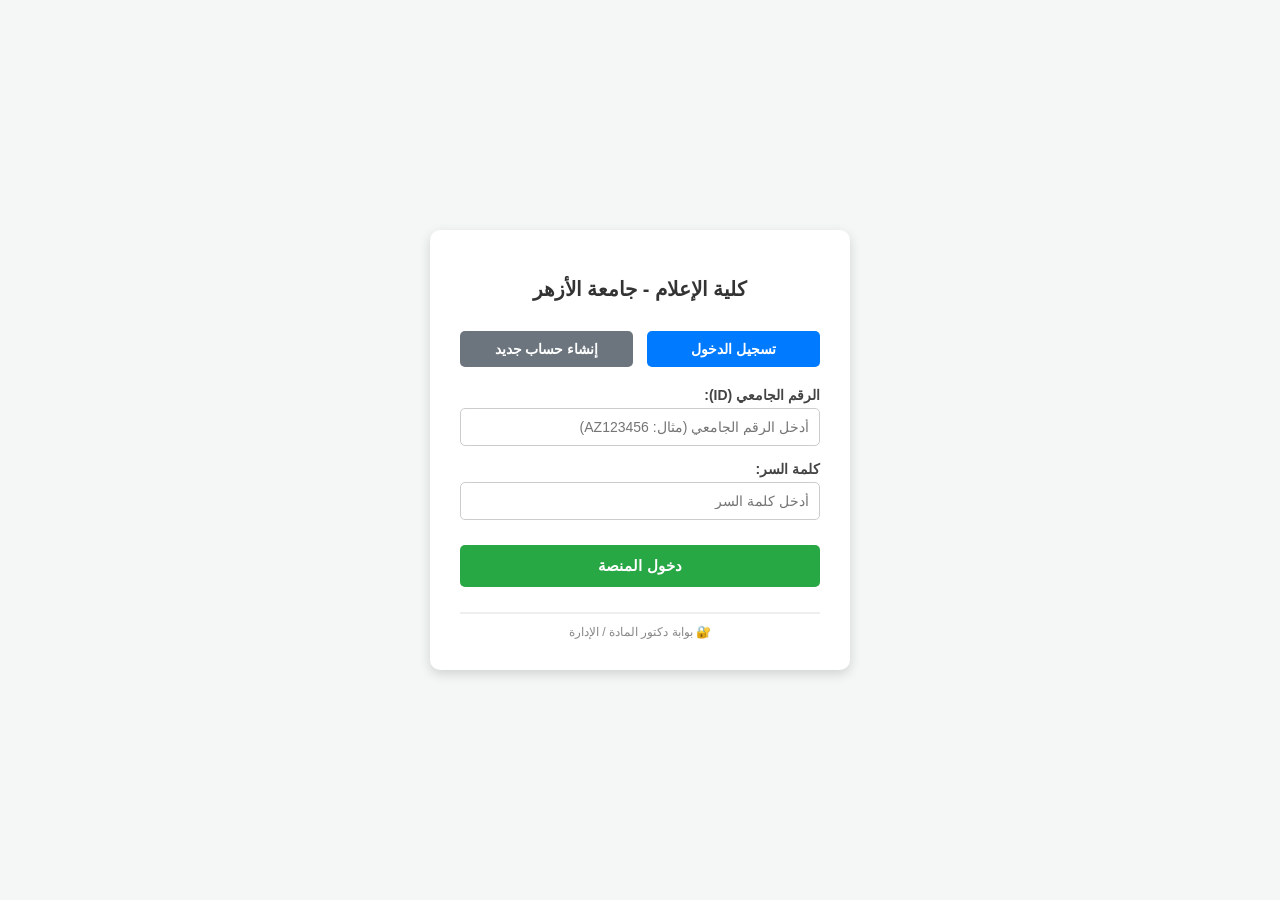
<file: index.html>
<!DOCTYPE html>
<html lang="ar" dir="rtl">
<head>
    <meta charset="UTF-8">
    <meta name="viewport" content="width=device-width, initial-scale=1.0">
    <title>كلية الإعلام - جامعة الأزهر</title>
    <link rel="stylesheet" href="style.css">
</head>
<body>
    <div class="container">
        <h2>كلية الإعلام - جامعة الأزهر</h2>
        
        <div class="tab-buttons">
            <button id="tabLoginBtn" class="active-tab" onclick="showTab('login')">تسجيل الدخول</button>
            <button id="tabSignupBtn" onclick="showTab('signup')">إنشاء حساب جديد</button>
        </div>

        <!-- 1. تسجيل دخول الطالب -->
        <div id="loginBox">
            <div class="input-group">
                <label>الرقم الجامعي (ID):</label>
                <input type="text" id="loginId" placeholder="أدخل الرقم الجامعي (مثال: AZ123456)">
            </div>
            <div class="input-group">
                <label>كلمة السر:</label>
                <input type="password" id="loginPassword" placeholder="أدخل كلمة السر">
            </div>
            <button type="button" onclick="login()">دخول المنصة</button>
        </div>

        <!-- 2. إنشاء حساب طالب جديد -->
        <div id="signupBox" style="display: none;">
            <div class="input-group">
                <label>الاسم ثلاثي:</label>
                <input type="text" id="fullname" placeholder="أدخل اسمك الثلاثي">
            </div>
            <div class="input-group">
                <label>رقم التليفون:</label>
                <input type="tel" id="phone" placeholder="01xxxxxxxx">
            </div>
            <div class="input-group">
                <label>الفرقة الدراسية:</label>
                <select id="grade">
                    <option value="الفرقة الأولى">الفرقة الأولى</option>
                    <option value="الفرقة الثانية">الفرقة الثانية</option>
                    <option value="الفرقة الثالثة">الفرقة الثالثة</option>
                    <option value="الفرقة الرابعة">الفرقة الرابعة</option>
                </select>
            </div>
            <div class="input-group">
                <label>كلمة السر:</label>
                <input type="password" id="password" placeholder="أدخل كلمة السر">
            </div>
            <button type="button" onclick="createAccount()">إنشاء الحساب</button>
        </div>

        <p id="authStatus"></p>

        <hr style="margin-top: 25px; border: 0.5px solid #eee;">
        <a href="admin.html" style="font-size: 12px; color: #888; text-decoration: none;">🔐 بوابة دكتور المادة / الإدارة</a>
    </div>

    <script src="script.js"></script>
    <script>
        function showTab(tab) {
            if(tab === 'login') {
                document.getElementById('loginBox').style.display = 'block';
                document.getElementById('signupBox').style.display = 'none';
                document.getElementById('tabLoginBtn').classList.add('active-tab');
                document.getElementById('tabSignupBtn').classList.remove('active-tab');
            } else {
                document.getElementById('loginBox').style.display = 'none';
                document.getElementById('signupBox').style.display = 'block';
                document.getElementById('tabSignupBtn').classList.add('active-tab');
                document.getElementById('tabLoginBtn').classList.remove('active-tab');
            }
        }
    </script>
</body>
</html>
</file>
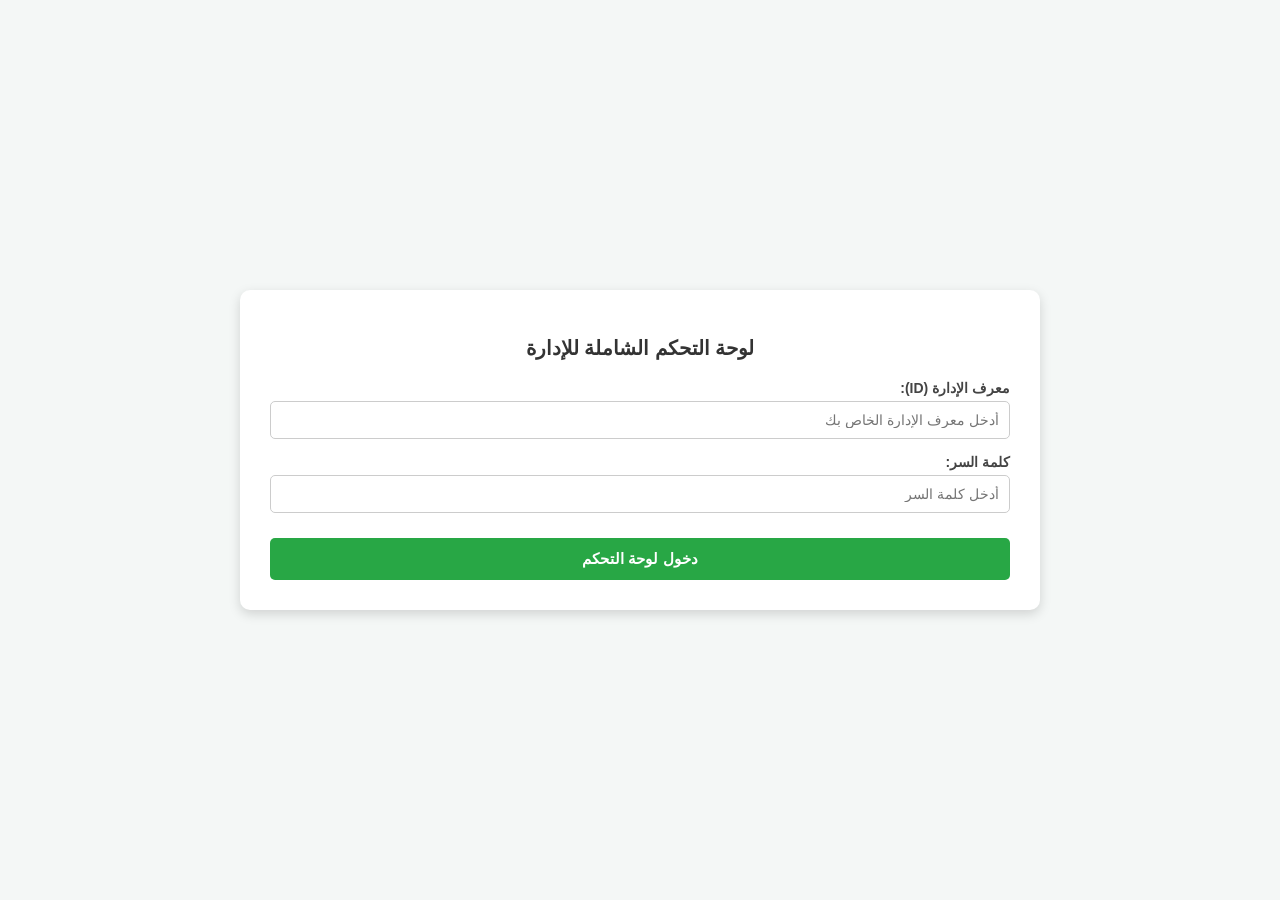
<file: admin.html>
<!DOCTYPE html>
<html lang="ar" dir="rtl">
<head>
    <meta charset="UTF-8">
    <meta name="viewport" content="width=device-width, initial-scale=1.0">
    <title>لوحة التحكم الشاملة - كلية الإعلام</title>
    <link rel="stylesheet" href="style.css">
    <style>
        .admin-section {
            background: #fff;
            padding: 15px;
            border-radius: 8px;
            margin-bottom: 20px;
            border: 1px solid #ddd;
            text-align: right;
        }
        table {
            width: 100%;
            border-collapse: collapse;
            margin-top: 10px;
            font-size: 13px;
        }
        th, td {
            border: 1px solid #ddd;
            padding: 8px;
            text-align: center;
        }
        th {
            background-color: #007bff;
            color: white;
        }
        .badge-danger {
            background-color: #dc3545;
            color: white;
            padding: 2px 6px;
            border-radius: 4px;
        }
        .badge-success {
            background-color: #28a745;
            color: white;
            padding: 2px 6px;
            border-radius: 4px;
        }
        .btn-delete {
            background-color: #dc3545;
            color: white;
            border: none;
            padding: 4px 8px;
            border-radius: 4px;
            cursor: pointer;
            font-size: 12px;
        }
        .btn-delete:hover {
            background-color: #bd2130;
        }
    </style>
</head>
<body>
    <div class="container" style="max-width: 800px;">
        <h2>لوحة التحكم الشاملة للإدارة</h2>

        <!-- تسجيل دخول الإدارة -->
        <div id="adminLoginBox">
            <div class="input-group">
                <label>معرف الإدارة (ID):</label>
                <input type="text" id="adminId" placeholder="أدخل معرف الإدارة الخاص بك">
            </div>
            <div class="input-group">
                <label>كلمة السر:</label>
                <input type="password" id="adminPass" placeholder="أدخل كلمة السر">
            </div>
            <button type="button" onclick="loginAdmin()">دخول لوحة التحكم</button>
        </div>

        <!-- لوحة التحكم الشاملة -->
        <div id="adminDashboard" style="display: none;">
            
            <!-- 1. التحكم في وقت المحاضرة وإنشاء الحسابات -->
            <div class="admin-section">
                <h3>⏱️ إعدادات المحاضرة وحسابات الطلاب</h3>
                <p id="sessionStatusText" style="font-size:15px; font-weight:bold;"></p>
                <button type="button" id="toggleSessionBtn" onclick="toggleAttendanceSession()" style="width: auto; padding: 8px 15px; margin-bottom: 10px;"></button>
                <br>
                <p id="regStatusText" style="font-size:15px; font-weight:bold; margin-top: 10px;"></p>
                <button type="button" id="toggleRegBtn" onclick="toggleRegistrationState()" style="width: auto; padding: 8px 15px; background-color: #17a2b8;"></button>
                
                <div class="input-group" style="margin-top: 15px;">
                    <label>عنوان المحاضرة الحالية:</label>
                    <input type="text" id="lectureTitleInput" placeholder="مثال: المحاضرة الأولى - نشأة الاتصال">
                    <button type="button" onclick="saveLectureTitle()" style="background-color:#17a2b8; margin-top:5px; padding:8px;">حفظ العنوان</button>
                </div>
            </div>

            <!-- 2. إنشاء حساب يدوي لطالب بواسطة الإدارة -->
            <div class="admin-section">
                <h3>✍️ إنشاء حساب يدوي لطالب</h3>
                <div class="input-group">
                    <label>اسم الطالب:</label>
                    <input type="text" id="manualName" placeholder="أدخل اسم الطالب الكامل">
                </div>
                <div class="input-group">
                    <label>رقم الهاتف:</label>
                    <input type="text" id="manualPhone" placeholder="رقم الهاتف">
                </div>
                <div class="input-group">
                    <label>الفرقة الدراسية:</label>
                    <select id="manualGrade">
                        <option value="1">الفرقة الأولى</option>
                        <option value="2">الفرقة الثانية</option>
                        <option value="3">الفرقة الثالثة</option>
                        <option value="4">الفرقة الرابعة</option>
                    </select>
                </div>
                <div class="input-group">
                    <label>كلمة السر الخاصة بالطالب:</label>
                    <input type="text" id="manualPassword" placeholder="كلمة السر">
                </div>
                <button type="button" onclick="createManualStudentAccount()" style="background-color: #28a745; padding: 8px;">إضافة وتوليد حساب للطالب</button>
            </div>

            <!-- 3. إدارة المواد والدكاترة -->
            <div class="admin-section">
                <h3>📚 إضافة وإدارة المواد الدراسية</h3>
                <div class="input-group">
                    <label>اسم المادة والدكتور:</label>
                    <input type="text" id="newSubjectInput" placeholder="مثال: صحافة إلكترونية - د. خالد">
                </div>
                <div class="input-group">
                    <label>تخصيص للفرقة:</label>
                    <select id="newSubjectGrade">
                        <option value="1">الفرقة الأولى</option>
                        <option value="2">الفرقة الثانية</option>
                        <option value="3">الفرقة الثالثة</option>
                        <option value="4">الفرقة الرابعة</option>
                    </select>
                </div>
                <button type="button" onclick="addNewSubject()" style="background-color: #28a745; padding: 8px;">إضافة المادة للمنصة</button>
            </div>

            <!-- 4. سجل الحضور الجاري للمحاضرة -->
            <div class="admin-section">
                <h3>📋 كشف الحضور الجاري للمحاضرة</h3>
                <button type="button" onclick="exportToExcel()" style="background-color: #28a745; margin-bottom: 8px;">📥 تصدير الكشف الحالي Excel (CSV)</button>
                <button type="button" onclick="clearCurrentAttendance()" style="background-color: #dc3545; margin-bottom: 12px;">🗑️ بدء محاضرة جديدة (مسح الكشف الحالي)</button>
                <div id="adminReportContainer" style="max-height:200px; overflow-y:auto;"></div>
            </div>

            <!-- 5. قاعدة بيانات الطلاب والإحصائيات الثابتة -->
            <div class="admin-section">
                <h3>👥 سجل جميع الطلاب وإجمالي الحضور</h3>
                <div style="display: flex; justify-content: space-between; gap: 10px; margin-bottom: 10px;">
                    <input type="text" id="searchStudentInput" onkeyup="filterStudents()" placeholder="🔍 ابحث باسم الطالب أو الـ ID..." style="flex: 1; margin: 0;">
                    <button type="button" onclick="deleteAllStudents()" style="background-color: #dc3545; width: auto; margin: 0; padding: 8px 12px; font-size: 13px;">🗑️ مسح كل الطلاب</button>
                </div>
                
                <div style="overflow-x: auto;">
                    <table id="studentsTable">
                        <thead>
                            <tr>
                                <th>الـ ID</th>
                                <th>اسم الطالب</th>
                                <th>الهاتف</th>
                                <th>الفرقة</th>
                                <th>كلمة السر</th>
                                <th>إجمالي الحضور</th>
                                <th>المخالفات</th>
                                <th>إجراء</th>
                            </tr>
                        </thead>
                        <tbody id="studentsTableBody">
                        </tbody>
                    </table>
                </div>
            </div>

            <button type="button" onclick="logoutAdmin()" style="background-color: #6c757d; margin-top: 15px;">تسجيل الخروج من الإدارة</button>
        </div>
    </div>

    <script src="script.js"></script>
    <script>
        if(sessionStorage.getItem('isAdminLoggedIn') === 'true') {
            document.getElementById('adminLoginBox').style.display = 'none';
            document.getElementById('adminDashboard').style.display = 'block';
            loadAdminDashboard();
        }

        function loginAdmin() {
            const id = document.getElementById('adminId').value.trim();
            const pass = document.getElementById('adminPass').value.trim();

            if (id === 'admin' && pass === '44554455') {
                sessionStorage.setItem('isAdminLoggedIn', 'true');
                document.getElementById('adminLoginBox').style.display = 'none';
                document.getElementById('adminDashboard').style.display = 'block';
                loadAdminDashboard();
            } else {
                alert('بيانات دخول الإدارة غير صحيحة!');
            }
        }

        function logoutAdmin() {
            sessionStorage.removeItem('isAdminLoggedIn');
            window.location.reload();
        }

        async function loadAdminDashboard() {
            const settings = await fetchAppSettings();
            
            // حالة الحضور سحابياً
            const isOpen = settings && settings.isAttendanceOpen === 'true';
            const statusText = document.getElementById('sessionStatusText');
            const toggleBtn = document.getElementById('toggleSessionBtn');

            if (isOpen) {
                statusText.textContent = "🟢 التسجيل مفتوح للطلاب الآن سحابياً";
                statusText.style.color = "green";
                toggleBtn.textContent = "إغلاق باب التسجيل";
                toggleBtn.style.backgroundColor = "#dc3545";
            } else {
                statusText.textContent = "🔴 التسجيل مغلق حالياً سحابياً";
                statusText.style.color = "red";
                toggleBtn.textContent = "فتح باب التسجيل";
                toggleBtn.style.backgroundColor = "#28a745";
            }

            // حالة إنشاء الحسابات سحابياً
            const isRegOpen = settings ? settings.isRegistrationOpen === 'true' : true;
            const regStatusText = document.getElementById('regStatusText');
            const toggleRegBtn = document.getElementById('toggleRegBtn');

            if (isRegOpen) {
                regStatusText.textContent = "🟢 إنشاء الحسابات متاح للطلاب الآن سحابياً";
                regStatusText.style.color = "green";
                toggleRegBtn.textContent = "قفل إنشاء الحسابات";
                toggleRegBtn.style.backgroundColor = "#dc3545";
            } else {
                regStatusText.textContent = "🔴 إنشاء الحسابات مقفل سحابياً من الإدارة";
                regStatusText.style.color = "red";
                toggleRegBtn.textContent = "فتح إنشاء الحسابات";
                toggleRegBtn.style.backgroundColor = "#28a745";
            }

            document.getElementById('lectureTitleInput').value = (settings && settings.currentSubject) ? settings.currentSubject : "المحاضرة الأولى";

            renderAdminReport();
            renderStudentsDatabase();
        }

        async function toggleAttendanceSession() {
            const settings = await fetchAppSettings();
            const isOpen = settings ? settings.isAttendanceOpen === 'true' : false;
            const newState = isOpen ? 'false' : 'true';
            
            await updateAppSetting('isAttendanceOpen', newState);
            alert(newState === 'true' ? "🟢 تم فتح باب التسجيل سحابياً لجميع الطلاب!" : "🔴 تم إغلاق باب التسجيل سحابياً!");
            loadAdminDashboard();
        }

        async function toggleRegistrationState() {
            const settings = await fetchAppSettings();
            const isRegOpen = settings ? settings.isRegistrationOpen === 'true' : true;
            const newState = isRegOpen ? 'false' : 'true';

            await updateAppSetting('isRegistrationOpen', newState);
            alert(newState === 'true' ? "🟢 تم فتح إنشاء الحسابات سحابياً!" : "🔴 تم قفل إنشاء الحسابات سحابياً!");
            loadAdminDashboard();
        }

        // إنشاء حساب يدوي لطالب من لوحة التحكم
        function createManualStudentAccount() {
            const name = document.getElementById('manualName').value.trim();
            const phone = document.getElementById('manualPhone').value.trim();
            const grade = document.getElementById('manualGrade').value;
            const password = document.getElementById('manualPassword').value.trim();

            if (!name || !phone || !password) {
                alert("يرجى إكمال جميع بيانات الطالب اليدوية!");
                return;
            }

            const newId = 'AZ' + Math.floor(100000 + Math.random() * 900000);
            const userData = { 
                id: newId, 
                name: name, 
                phone: phone, 
                grade: grade, 
                password: password,
                isAdmin: false,
                totalAttendance: 0, 
                totalViolations: 0  
            };

            localStorage.setItem(newId, JSON.stringify(userData));
            
            // رفع الطالب الجديد سحابياً أيضاً
            fetch(sheetDbApiUrl + "?sheet=Students", {
                method: "POST",
                headers: { 'Accept': 'application/json', 'Content-Type': 'application/json' },
                body: JSON.stringify({
                    data: [{ id: newId, name: name, phone: phone, grade: grade, password: password }]
                })
            }).catch(err => console.error(err));

            alert(`✅ تم إنشاء حساب الطالب بنجاح!\n\n🆔 الرقم الجامعي (ID): ${newId}\nكلمة السر: ${password}`);
            
            document.getElementById('manualName').value = '';
            document.getElementById('manualPhone').value = '';
            document.getElementById('manualPassword').value = '';
            
            renderStudentsDatabase();
        }

        async function saveLectureTitle() {
            const title = document.getElementById('lectureTitleInput').value.trim();
            if(!title) return;
            await updateAppSetting('currentSubject', title);
            alert("✅ تم حفظ عنوان المحاضرة سحابياً وسماعه لدى جميع الطلاب!");
        }

        function addNewSubject() {
            const subName = document.getElementById('newSubjectInput').value.trim();
            const grade = document.getElementById('newSubjectGrade').value;

            if(!subName) {
                alert("يرجى كتابة اسم المادة والدكتور!");
                return;
            }

            let customSubjects = JSON.parse(localStorage.getItem('customSubjects')) || [];
            customSubjects.push({ grade: grade, title: subName });
            localStorage.setItem('customSubjects', JSON.stringify(customSubjects));

            alert(`تمت إضافة مادة "${subName}" بنجاح!`);
            document.getElementById('newSubjectInput').value = '';
        }

        function renderAdminReport() {
            const records = JSON.parse(localStorage.getItem('allAttendanceRecords')) || [];
            const container = document.getElementById('adminReportContainer');

            if (records.length === 0) {
                container.innerHTML = "<p style='text-align:center;'>لا يوجد حضور مسجل في هذه المحاضرة بعد.</p>";
                return;
            }

            let html = "<ol style='padding-right:20px;'>";
            records.forEach(r => {
                let statusTag = r.isOutlier ? 
                    `<span class="badge-danger">⚠️ موقع مشبوه</span>` : 
                    `<span class="badge-success">✅ داخل الجامعة</span>`;

                html += `<li style="margin-bottom: 8px;">
                    <strong>${r.name}</strong> (${r.id}) - ${r.time} - ${statusTag} 
                    | <a href="${r.locationLink}" target="_blank">الموقع</a>
                </li>`;
            });
            html += "</ol>";
            container.innerHTML = html;
        }

        function renderStudentsDatabase() {
            const tbody = document.getElementById('studentsTableBody');
            tbody.innerHTML = '';

            for (let i = 0; i < localStorage.length; i++) {
                const key = localStorage.key(i);
                if (key && key.startsWith('AZ')) {
                    const student = JSON.parse(localStorage.getItem(key));
                    
                    const totalAttended = student.totalAttendance || 0;
                    const totalViolations = student.totalViolations || 0;
                    const isAdmin = student.isAdmin ? true : false;

                    const row = `<tr>
                        <td><strong>${student.id}</strong></td>
                        <td>${student.name} ${isAdmin ? '👑 (أدمن)' : ''}</td>
                        <td>${student.phone}</td>
                        <td>${student.grade}</td>
                        <td><code>${student.password}</code></td>
                        <td><span class="badge-success">${totalAttended} محاضرة</span></td>
                        <td>${totalViolations > 0 ? `<span class="badge-danger">${totalViolations} مخالفة</span>` : 'لا يوجد'}</td>
                        <td>
                            <button type="button" onclick="toggleAdminRole('${student.id}')" style="background-color: ${isAdmin ? '#ffc107' : '#17a2b8'}; color: #000; border:none; padding:4px 8px; border-radius:4px; font-size:11px; cursor:pointer; margin-bottom: 2px;">
                                ${isAdmin ? 'إلغاء الأدمن 👤' : 'ترقية لأدمن 👑'}
                            </button>
                            <button class="btn-delete" onclick="deleteStudent('${student.id}')">حذف 🗑️</button>
                        </td>
                    </tr>`;
                    tbody.innerHTML += row;
                }
            }
        }

        function toggleAdminRole(studentId) {
            const studentData = localStorage.getItem(studentId);
            if (studentData) {
                let student = JSON.parse(studentData);
                student.isAdmin = !student.isAdmin;
                localStorage.setItem(studentId, JSON.stringify(student));
                alert(student.isAdmin ? `👑 تم إعطاء صلاحية الأدمن للحساب (${student.name})` : `👤 تم إزالة صلاحية الأدمن.`);
                renderStudentsDatabase();
            }
        }

        function deleteStudent(studentId) {
            if (confirm(`هل أنت تأكد من حذف الطالب صاحب الرقم ${studentId}؟`)) {
                localStorage.removeItem(studentId);
                renderStudentsDatabase();
            }
        }

        function deleteAllStudents() {
            if (confirm("⚠️ هل أنت تأكد من مسح جميع حسابات الطلاب من النظام؟")) {
                let keysToRemove = [];
                for (let i = 0; i < localStorage.length; i++) {
                    const key = localStorage.key(i);
                    if (key && key.startsWith('AZ')) {
                        keysToRemove.push(key);
                    }
                }
                keysToRemove.forEach(k => localStorage.removeItem(k));
                renderStudentsDatabase();
                alert("تم مسح جميع الطلاب بنجاح!");
            }
        }

        function filterStudents() {
            const input = document.getElementById('searchStudentInput').value.toLowerCase();
            const rows = document.querySelectorAll('#studentsTableBody tr');

            rows.forEach(row => {
                const text = row.textContent.toLowerCase();
                row.style.display = text.includes(input) ? '' : 'none';
            });
        }

        function clearCurrentAttendance() {
            if (confirm("⚠️ هل أنت تأكد من مسح كشف المحاضرة الحالية لبدء محاضرة جديدة؟")) {
                localStorage.removeItem('allAttendanceRecords');
                loadAdminDashboard();
                alert("تم مسح الكشف الحالي بنجاح!");
            }
        }

        function exportToExcel() {
            const records = JSON.parse(localStorage.getItem('allAttendanceRecords')) || [];
            if (records.length === 0) {
                alert("لا توجد بيانات حضور لتصديرها!");
                return;
            }

            const title = localStorage.getItem('currentLectureTitle') || "كشف الحضور";
            let csvContent = "data:text/csv;charset=utf-8,\uFEFF";
            csvContent += "الرقم الجامعي (ID),اسم الطالب,رقم التليفون,الفرقة,المادة,تاريخ ووقت الحضور,حالة الموقع,رابط الخريطة\n";

            records.forEach(r => {
                const status = r.isOutlier ? "موقع مشبوه (خارج الجامعة)" : "داخل الجامعة";
                csvContent += `"${r.id}","${r.name}","${r.phone}","${r.grade}","${r.subject}","${r.time}","${status}","${r.locationLink}"\n`;
            });

            const encodedUri = encodeURI(csvContent);
            const link = document.createElement("a");
            link.setAttribute("href", encodedUri);
            link.setAttribute("download", `${title}.csv`);
            document.body.appendChild(link);
            link.click();
            document.body.removeChild(link);
        }
    </script>
</body>
</html>
</file>
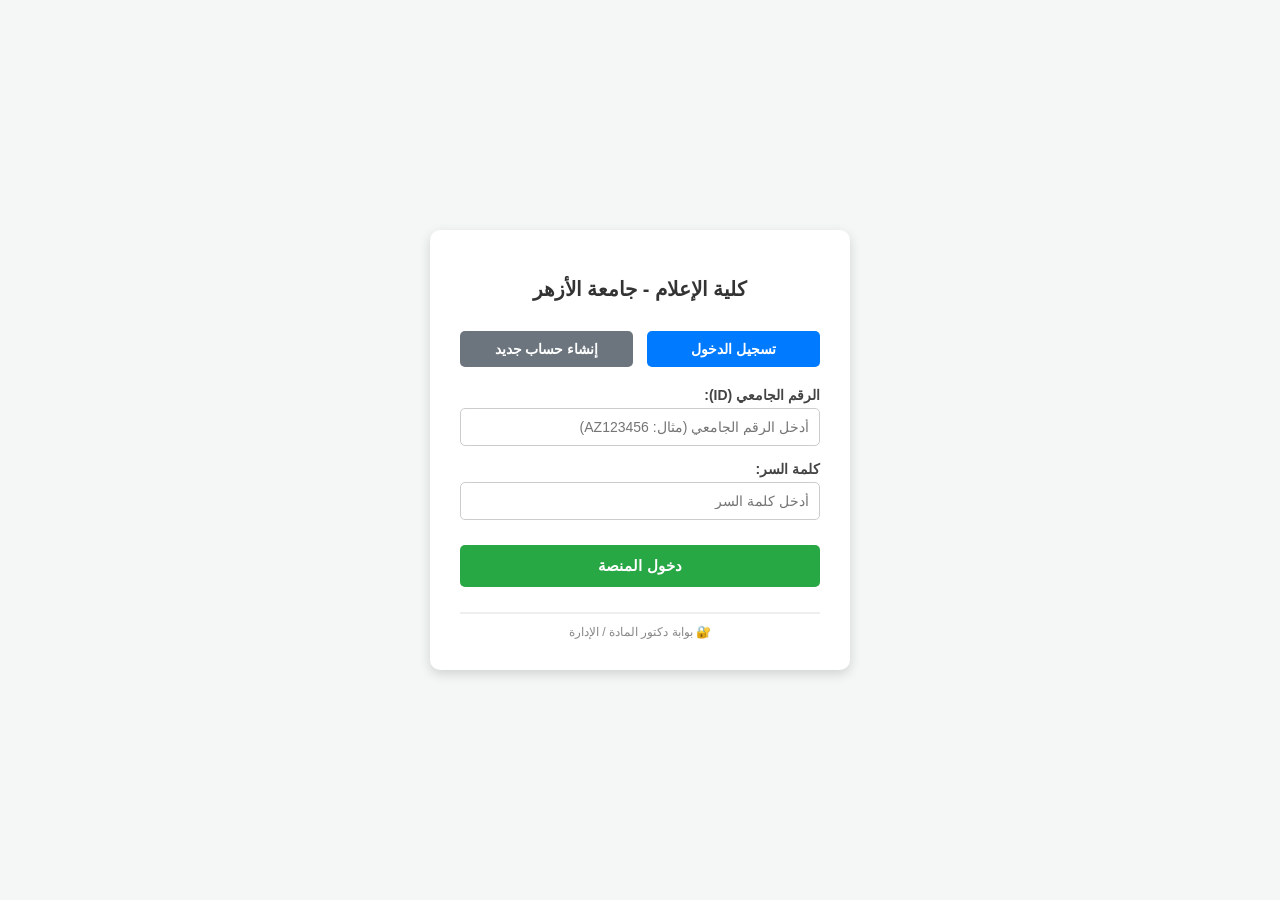
<file: attendance.html>
<!DOCTYPE html>
<html lang="ar" dir="rtl">
<head>
    <meta charset="UTF-8">
    <meta name="viewport" content="width=device-width, initial-scale=1.0">
    <title>تسجيل الحضور بالـ GPS - كلية الإعلام</title>
    <link rel="stylesheet" href="style.css">
</head>
<body>
    <div class="container">
        <h2>تسجيل الحضور للمحاضرة</h2>
        <p id="userInfo" style="color: #6c757d; font-weight: bold; margin-bottom: 5px;"></p>
        <p id="attendanceSubject" style="font-weight: bold; color: #007bff; margin-bottom: 15px;"></p>
        
        <p id="lectureTitleDisplay" style="background:#e9ecef; padding:8px; border-radius:5px; font-weight:bold; font-size:14px;">جاري التحقق من عنوان المحاضرة...</p>

        <div id="attendanceForm">
            <div class="input-group">
                <label>الكود السري للمحاضرة:</label>
                <input type="password" id="secretCode" placeholder="أدخل الكود السري الخاص بالدكتور">
            </div>

            <button type="button" onclick="submitFinalAttendance()">تسجيل الحضور عبر الـ GPS</button>
        </div>

        <p id="statusMsg"></p>

        <button type="button" onclick="goBack()" style="background-color: #6c757d; margin-top: 15px;">الرجوع لاختيار المواد</button>

        <hr style="margin-top: 20px; border: 0.5px solid #eee;">
        <a href="admin.html" style="font-size: 12px; color: #888; text-decoration: none;">🔐 لوحة تحكم الدكتور</a>
    </div>

    <script src="script.js"></script>
    <script>
        const user = JSON.parse(localStorage.getItem('currentUser'));
        const subject = localStorage.getItem('selectedSubject');

        if(!user) {
            window.location.href = 'index.html';
        } else if(!subject) {
            window.location.href = 'subjects.html';
        } else {
            document.getElementById('userInfo').textContent = `الطالب: ${user.name} (ID: ${user.id})`;
            document.getElementById('attendanceSubject').textContent = `المادة: ${subject}`;
        }

        // فحص حالة المحاضرة وعنوانها سحابياً فور فتح الصفحة
        async function checkLiveAttendanceStatus() {
            const settings = await fetchAppSettings();
            if (settings) {
                const title = settings.currentSubject || "المحاضرة الأولى";
                document.getElementById('lectureTitleDisplay').textContent = `📌 ${title}`;

                if (settings.isAttendanceOpen !== 'true') {
                    document.getElementById('attendanceForm').style.display = 'none';
                    document.getElementById('statusMsg').style.color = 'red';
                    document.getElementById('statusMsg').textContent = '🔒 باب تسجيل الحضور مغلق حالياً بواسطة الدكتور سحابياً.';
                } else {
                    document.getElementById('attendanceForm').style.display = 'block';
                    document.getElementById('statusMsg').textContent = '';
                }
            }
        }

        checkLiveAttendanceStatus();

        function goBack() {
            window.location.href = 'subjects.html';
        }
    </script>
</body>
</html>
</file>
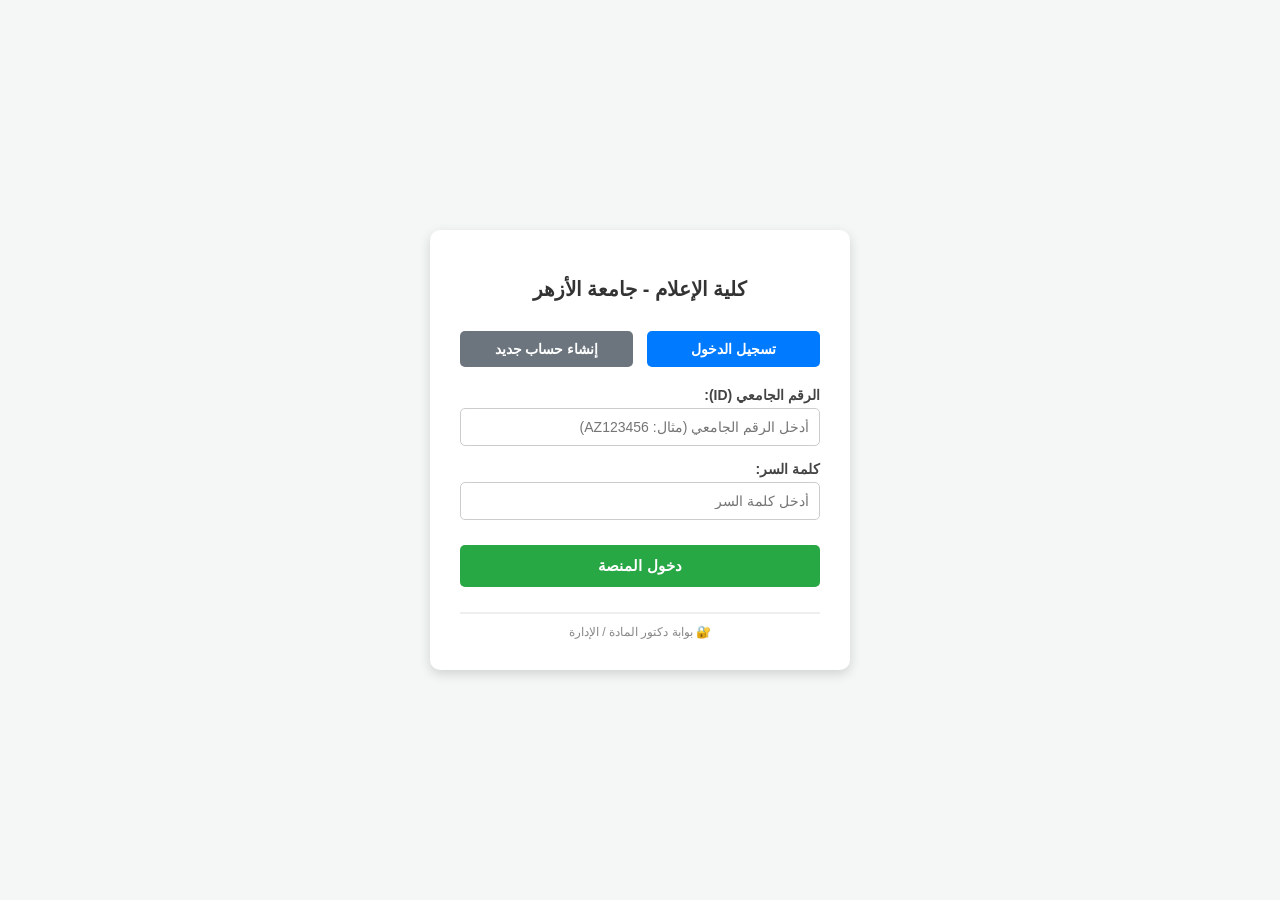
<file: subjects.html>
<!DOCTYPE html>
<html lang="ar" dir="rtl">
<head>
    <meta charset="UTF-8">
    <meta name="viewport" content="width=device-width, initial-scale=1.0">
    <title>منصة كلية الإعلام - جامعة الأزهر</title>
    <link rel="stylesheet" href="style.css">
</head>
<body>
    <div class="container">
        <h2>منصة المواد والمحاضرات</h2>
        <p id="userInfo" style="color: #007bff; font-weight: bold; margin-bottom: 15px;"></p>

        <div class="input-group">
            <label>اختر الفرقة الدراسية:</label>
            <select id="selectGrade" onchange="loadSubjects()">
                <option value="">-- اختر الفرقة --</option>
                <option value="1">الفرقة الأولى</option>
                <option value="2">الفرقة الثانية</option>
                <option value="3">الفرقة الثالثة</option>
                <option value="4">الفرقة الرابعة</option>
            </select>
        </div>

        <div class="input-group">
            <label>المادة والمحاضر:</label>
            <select id="selectSubject">
                <option value="">-- اختر الفرقة أولاً --</option>
            </select>
        </div>

        <button type="button" onclick="goToAttendance()">متابعة لتسجيل الحضور بالـ GPS</button>
        <button type="button" onclick="logout()" style="background-color: #dc3545; margin-top: 10px;">تسجيل الخروج</button>
    </div>

    <script src="script.js"></script>
    <script>
        const user = JSON.parse(localStorage.getItem('currentUser'));
        if(!user) { 
            window.location.href = 'index.html'; 
        } else { 
            document.getElementById('userInfo').textContent = `طالب: ${user.name} | الرقم الجامعي: ${user.id}`; 
        }

        function loadSubjects() {
            const grade = document.getElementById('selectGrade').value;
            const subjectSelect = document.getElementById('selectSubject');
            subjectSelect.innerHTML = '';

            if(!grade) {
                subjectSelect.innerHTML = '<option value="">-- اختر الفرقة أولاً --</option>';
                return;
            }

            if(grade === "1") {
                subjectSelect.innerHTML += '<option value="نشأة وسائل الاتصال - د. مصطفى مندي">نشأة وسائل الاتصال - د. مصطفى مندي</option>';
            }

            const customSubjects = JSON.parse(localStorage.getItem('customSubjects')) || [];
            customSubjects.filter(s => s.grade === grade).forEach(s => {
                subjectSelect.innerHTML += `<option value="${s.title}">${s.title}</option>`;
            });

            if(subjectSelect.innerHTML === '') {
                subjectSelect.innerHTML = '<option value="">-- لا توجد مواد متاحة حالياً --</option>';
            }
        }

        function goToAttendance() {
            const subject = document.getElementById('selectSubject').value;
            if(!subject) {
                alert('من فضلك اختر الفرقة والمادة أولاً!');
                return;
            }
            localStorage.setItem('selectedSubject', subject);
            window.location.href = 'attendance.html';
        }

        function logout() {
            localStorage.removeItem('currentUser');
            window.location.href = 'index.html';
        }
    </script>
</body>
</html>
</file>
<file: style.css>
body {
    font-family: Arial, sans-serif;
    background-color: #f4f7f6;
    display: flex;
    justify-content: center;
    align-items: center;
    min-height: 100vh;
    margin: 0;
}

.container {
    background: #ffffff;
    padding: 30px;
    border-radius: 10px;
    box-shadow: 0 4px 12px rgba(0, 0, 0, 0.15);
    width: 100%;
    max-width: 420px;
    text-align: center;
    box-sizing: border-box;
}

h2 {
    color: #333;
    margin-bottom: 20px;
    font-size: 20px;
}

h3 {
    color: #444;
    font-size: 16px;
    margin-bottom: 10px;
}

.tab-buttons {
    display: flex;
    justify-content: space-between;
    margin-bottom: 20px;
}

.tab-buttons button {
    width: 48%;
    padding: 10px;
    background-color: #6c757d;
    color: white;
    border: none;
    border-radius: 5px;
    font-size: 14px;
    cursor: pointer;
}

.tab-buttons button.active-tab {
    background-color: #007bff;
    font-weight: bold;
}

.input-group {
    margin-bottom: 15px;
    text-align: right;
}

label {
    display: block;
    margin-bottom: 5px;
    color: #444;
    font-weight: bold;
    font-size: 14px;
}

input, select {
    width: 100%;
    padding: 10px;
    border: 1px solid #ccc;
    border-radius: 5px;
    box-sizing: border-box;
    font-size: 14px;
}

button {
    width: 100%;
    padding: 12px;
    background-color: #28a745;
    color: white;
    border: none;
    border-radius: 5px;
    font-size: 15px;
    cursor: pointer;
    margin-top: 10px;
    font-weight: bold;
}

button:hover {
    background-color: #218838;
}

#authStatus, #statusMsg {
    margin-top: 15px;
    font-weight: bold;
}
</file>
